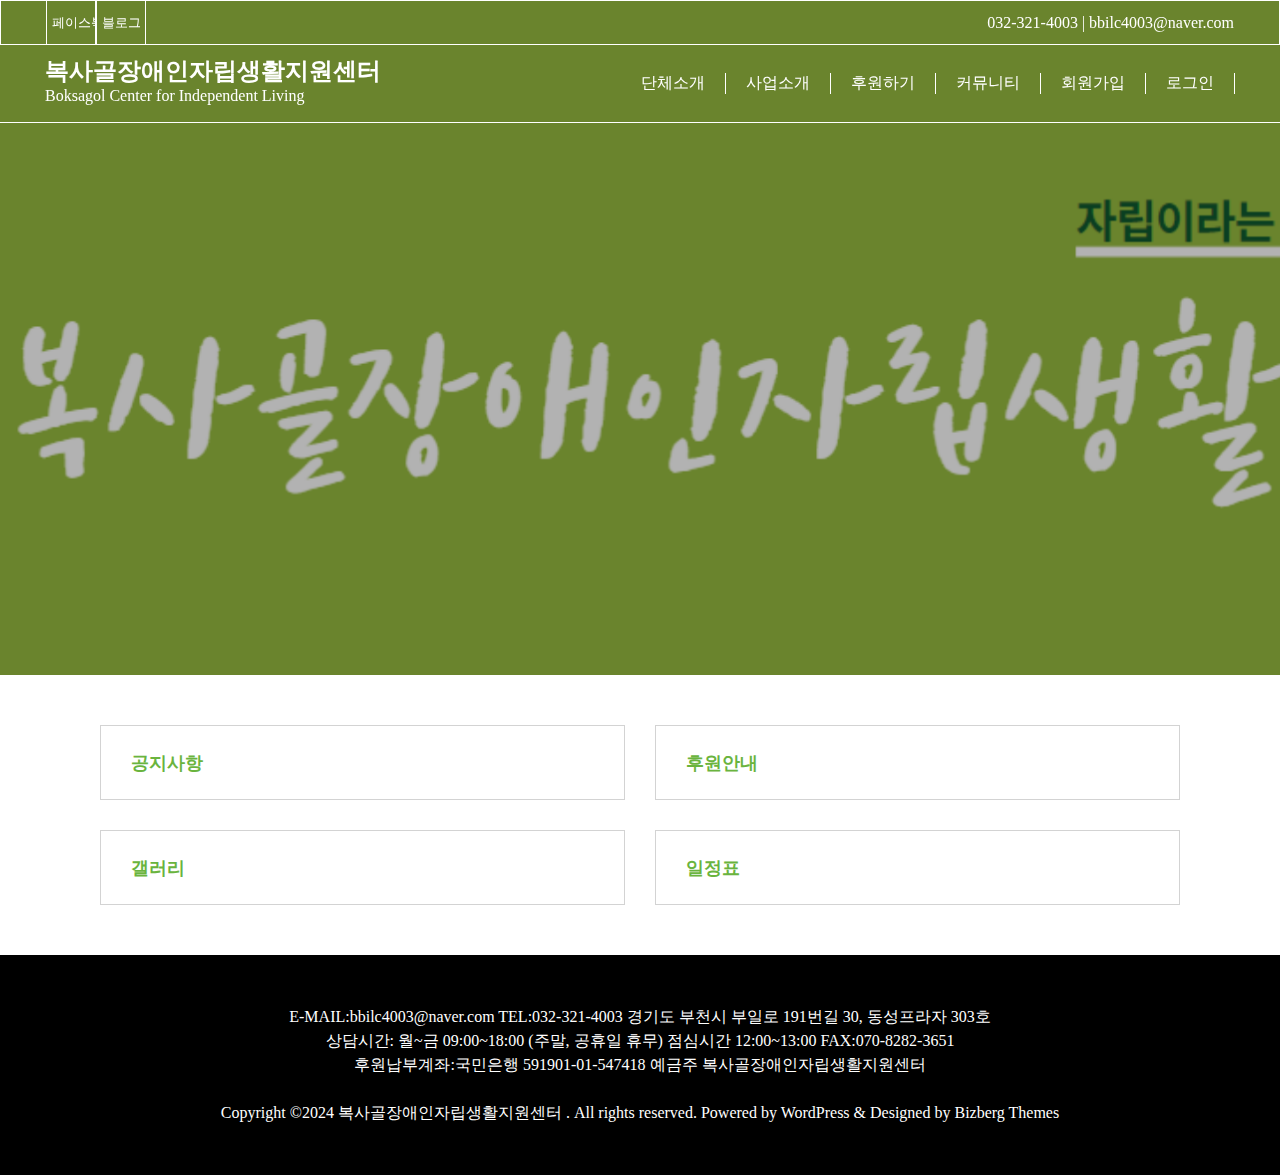
<file: index.html>
<!DOCTYPE html>
<html lang="ko">
<head>
    <meta charset="UTF-8">
    <meta name="viewport" content="width=device-width, initial-scale=1.0">
    <title>복사골장애인자립생활지원센터</title>
    <link rel="stylesheet" href="./main.css">
</head>
<body>
    <nav class="whole-nav">
        <div class="top-nav">
            <ul>
                <li class="facebook"><a href="#">페이스북</a></li>
                <li class="blog"><a href="#">블로그</a></li>
            </ul>
            <span>032-321-4003 | bbilc4003@naver.com </span>
        </div>
        <div class="bottom-nav">
            <div>
                <h2><a href="#">복사골장애인자립생활지원센터</a></h2>
                <p>Boksagol Center for Independent Living</p>
            </div>
            <ul>
                <li class="dropdown">
                    <a href="#">단체소개</a>
                    <div class="dropdown-content">
                        <a href="#">단체소개</a>
                        <a href="#">연혁</a>
                        <a href="#">조직도</a>
                        <a href="#">오시는길</a>
                    </div>
                </li>
                <li class="dropdown">
                    <a href="#">사업소개</a>
                    <div class="dropdown-content">
                        <a href="#">주요사업</a>
                        <a href="#">기타사업</a>
                        <a href="#">공익활동</a>
                    </div>
                </li>
                <li class="dropdown">
                    <a href="#">후원하기</a>
                    <div class="dropdown-content">
                        <a href="#">Sample1</a>
                        <a href="#">Sample2</a>
                        <a href="#">Sample3</a>
                    </div>
                </li>
                <li class="dropdown">
                    <a href="#">커뮤니티</a>
                    <div class="dropdown-content">
                        <a href="#">Sample1</a>
                        <a href="#">Sample2</a>
                        <a href="#">Sample3</a>
                    </div>
                </li>
                <li><a href="#">회원가입</a></li>
                <li><a href="#">로그인</a></li>
            </ul>
        </div>
    </nav>

    <div class="back-img">
        
    </div>

    <div class="main-content">
        <div><a href="#">공지사항</a></div>
        <div><a href="#">후원안내</a></div>
        <div><a href="#">갤러리</a></div>
        <div><a href="#">일정표</a></div>
    </div>

    <footer>
        <p>E-MAIL:bbilc4003@naver.com TEL:032-321-4003 경기도 부천시 부일로 191번길 30, 동성프라자 303호</p>
        <p>상담시간: 월~금 09:00~18:00 (주말, 공휴일 휴무) 점심시간 12:00~13:00 FAX:070-8282-3651</p>
        <p>후원납부계좌:국민은행 591901-01-547418 예금주 복사골장애인자립생활지원센터</p>
        <br>
        <p>Copyright ©2024 복사골장애인자립생활지원센터 . All rights reserved. Powered by WordPress & Designed by Bizberg Themes</p>
    </footer>

    <script src="./main.js"></script>
</body>
</html>
</file>
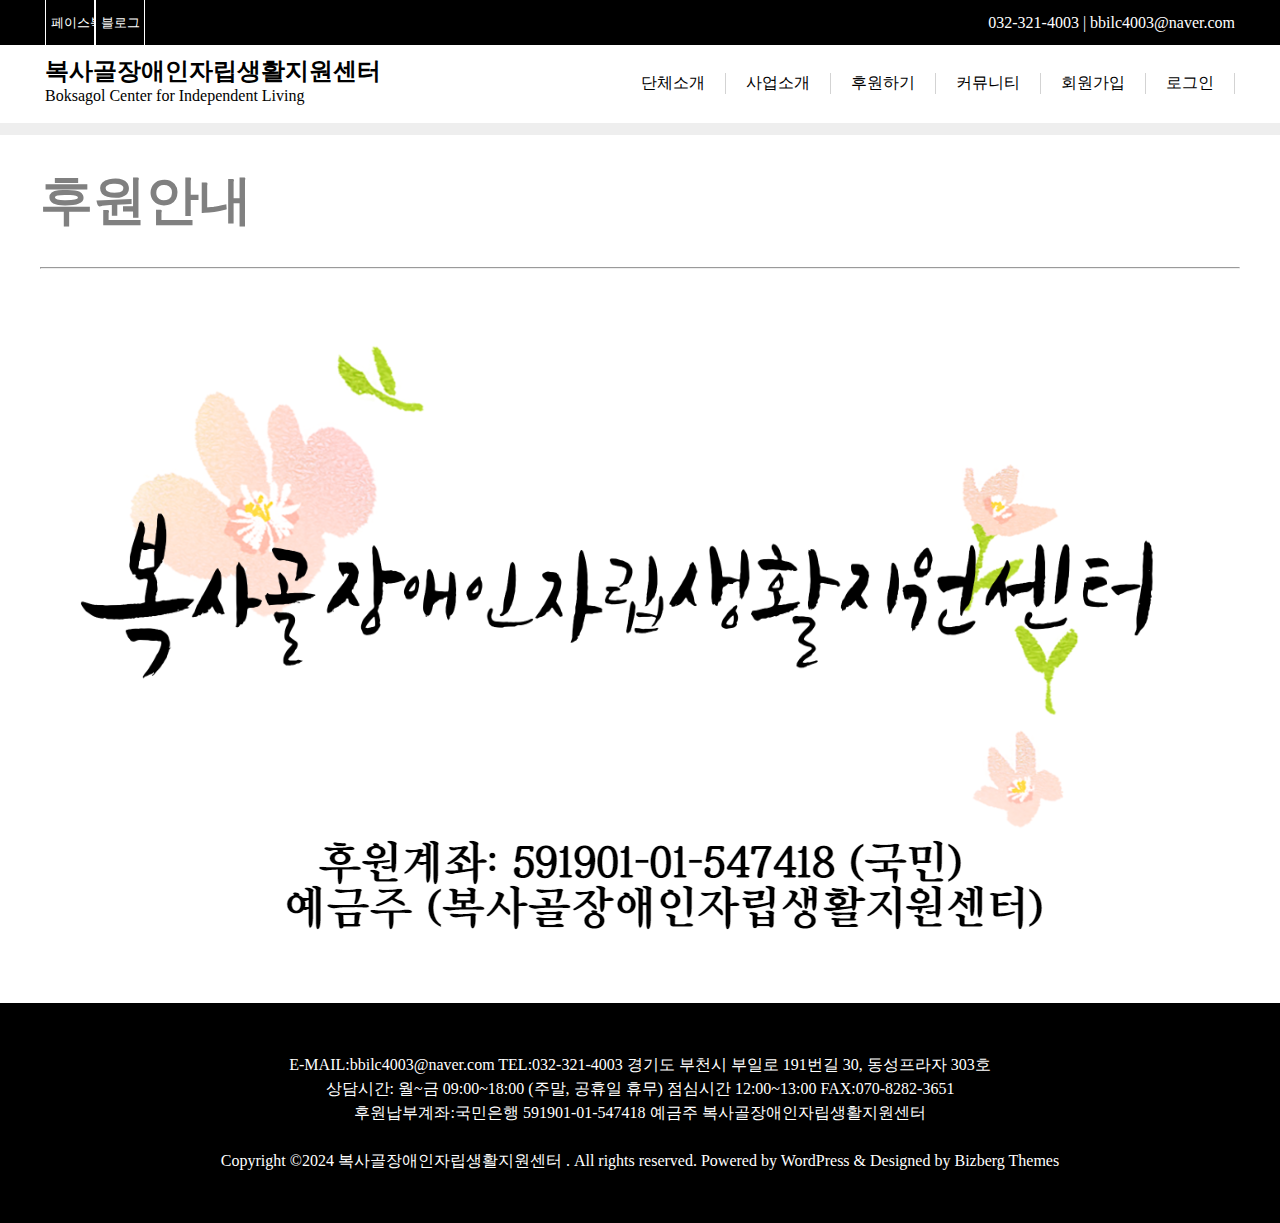
<file: page.html>
<!DOCTYPE html>
<html lang="ko">
<head>
    <meta charset="UTF-8">
    <meta name="viewport" content="width=device-width, initial-scale=1.0">
    <title>페이지</title>
    <link rel="stylesheet" href="./page.css">
</head>
<body>
    <nav class="whole-nav">
        <div style="background:black;">
            <div class="top-nav">
                <ul>
                    <li class="facebook"><a href="#">페이스북</a></li>
                    <li class="blog"><a href="#">블로그</a></li>
                </ul>
                <span>032-321-4003 | bbilc4003@naver.com </span>
            </div>
        </div>
        <div style="background: white;">
            <div class="bottom-nav">
                <div>
                    <h2><a href="#">복사골장애인자립생활지원센터</a></h2>
                    <p>Boksagol Center for Independent Living</p>
                </div>
                <ul>
                    <li class="dropdown">
                        <a href="#">단체소개</a>
                        <div class="dropdown-content">
                            <a href="#">단체소개</a>
                            <a href="#">연혁</a>
                            <a href="#">조직도</a>
                            <a href="#">오시는길</a>
                        </div>
                    </li>
                    <li class="dropdown">
                        <a href="#">사업소개</a>
                        <div class="dropdown-content">
                            <a href="#">주요사업</a>
                            <a href="#">기타사업</a>
                            <a href="#">공익활동</a>
                        </div>
                    </li>
                    <li class="dropdown">
                        <a href="#">후원하기</a>
                        <div class="dropdown-content">
                            <a href="#">Sample1</a>
                            <a href="#">Sample2</a>
                            <a href="#">Sample3</a>
                        </div>
                    </li>
                    <li class="dropdown">
                        <a href="#">커뮤니티</a>
                        <div class="dropdown-content">
                            <a href="#">Sample1</a>
                            <a href="#">Sample2</a>
                            <a href="#">Sample3</a>
                        </div>
                    </li>
                    <li><a href="#">회원가입</a></li>
                    <li><a href="#">로그인</a></li>
                </ul>
            </div>

        </div>
    </nav>

    <div class="back-space"></div>
    <div class="main-content">
        <h1>후원안내</h1>
        <hr>
        <div class="content">
            <img src="./img/donation.png" />
        </div>
    </div>

    <footer>
        <p>E-MAIL:bbilc4003@naver.com TEL:032-321-4003 경기도 부천시 부일로 191번길 30, 동성프라자 303호</p>
        <p>상담시간: 월~금 09:00~18:00 (주말, 공휴일 휴무) 점심시간 12:00~13:00 FAX:070-8282-3651</p>
        <p>후원납부계좌:국민은행 591901-01-547418 예금주 복사골장애인자립생활지원센터</p>
        <br>
        <p>Copyright ©2024 복사골장애인자립생활지원센터 . All rights reserved. Powered by WordPress & Designed by Bizberg Themes</p>
    </footer>
    
    <script src="./main.js"></script>

</body>
</html>
</file>
<file: main.css>
*{
    box-sizing: border-box;
    margin:0;
    padding:0;
}

body{
    color:white;
}

a{
    text-decoration: none;
    color:inherit;
}

.back-img{
    height:675px;
    background-image: url(./img/메인.png);
    background-position: center;
    background-repeat: no-repeat;
    background-size: cover;
    
}

.top-nav{
    display: flex;
    justify-content: space-between;
    align-items: center;
    height:45px;
    padding: 0 45px;
    border:1px solid white;
}

.top-nav ul{
    list-style: none;
    display:flex;
}

.top-nav li{
    border-left: 1px solid white;
    border-right: 1px solid white;
    height:45px;
    display: flex;
    align-items: center;
    padding:0 5px;
}

.bottom-nav{
    display: flex;
    justify-content: space-between;
    padding: 10px 45px;
    height:78px;
    border-bottom: 1px solid white;
}

.bottom-nav ul{
    list-style: none;
    display: flex;
    align-items: center;
}

.bottom-nav li{
    border-right: 1px solid white;
}

.bottom-nav ul li a{
    color:white;
    padding:28px 20px;
}

.bottom-nav ul li a:hover{
    background:#6ab43e;
}


.whole-nav{
    width:100%;
    background:transparent;
    color:white;
    position: fixed;
    width:100%;
}

.whole-nav a{
    color:white;
}

.facebook{
    width:50px;
    overflow: hidden;
    white-space: nowrap;
    font-size:small;
}

.blog{
    width:50px;
    overflow: hidden;
    white-space: nowrap;
    font-size:small;
}

.facebook:hover{
    background:blue;
    width:120px;
}

.blog:hover{
    background:#6ab43e;
    width:120px;
}

.main-content{
    color:#6ab43e;
    background: white;
    padding:50px 100px;
    display: grid;
    grid-template-columns: 1fr 1fr;
    gap:30px;
    max-width:1500px;
    margin:auto;
}

.main-content a{
    color:#6ab43e;
}

.main-content div{
    height:75px;
    border:1px solid lightgray;
    display:flex;
    align-items: center;
    padding:0 30px;
    font-size:large;
    font-weight: bold;
}

footer{
    color:white;
    background:black;
    text-align: center;
    padding: 50px 0;
    line-height: 1.5;
}

.dropdown-content{
    position: absolute;
    background: white;
    margin-top:28px;
    color:black;
    min-width:160px;
    border-top: 2px solid #6ab43e;
    box-shadow: 0px 8px 16px 0px rgba(0,0,0,0.2);
    z-index: 1;
    overflow: hidden;
    transition: all 0.5s;
    max-height:0;
    visibility: hidden;
    opacity: 0;
}

.dropdown-content-show {
    max-height:400px;
    visibility: visible;
    opacity: 1;
}

.dropdown-content a{
    color: black !important;
    padding: 12px 140px 12px 20px !important;
    text-decoration: none;
    display:block;
    border-bottom: 1px solid rgba(0,0,0,0.2);
  }

  .dropdown-content a:hover {
    background-color: #f1f1f1;
  }
</file>
<file: page.css>
*{
    box-sizing: border-box;
    margin:0;
    padding:0;
}


a{
    text-decoration: none;
    color:inherit;
}

.back-img{
    height:675px;
    background-image: url(./img/메인.png);
    background-position: center;
    background-repeat: no-repeat;
    background-size: cover;
    
}

.top-nav{
    display: flex;
    justify-content: space-between;
    align-items: center;
    height:45px;
    padding: 0 45px;
    background:black;
    color:white;
    max-width:1500px;
    margin:auto;
}

.top-nav ul{
    list-style: none;
    display:flex;
}

.top-nav li{
    border-left: 1px solid white;
    border-right: 1px solid white;
    height:45px;
    display: flex;
    align-items: center;
    padding:0 5px;
}

.bottom-nav{
    display: flex;
    justify-content: space-between;
    padding: 10px 45px;
    height:78px;
    border-bottom: 1px solid white;
    max-width:1500px;
    margin:auto;
}

.bottom-nav ul{
    list-style: none;
    display: flex;
    align-items: center;
}

.bottom-nav li{
    border-right: 1px solid lightgrey;
}

.bottom-nav ul li a{
    color:black;
    padding:28px 20px;
}

.bottom-nav ul li a:hover{
    background:#6ab43e;
}


.whole-nav{
    width:100%;
    background:white;
    color:black;
    position: fixed;
}

.whole-nav a{
    color:black;
}

.facebook{
    width:50px;
    overflow: hidden;
    white-space: nowrap;
    font-size:small;
    color:white;
}

.blog{
    width:50px;
    overflow: hidden;
    white-space: nowrap;
    font-size:small;
}

.facebook a{
    color:white;
}


.blog a{
    color:white;
}

.facebook:hover{
    background:blue;
    width:120px;
}

.blog:hover{
    background:#6ab43e;
    width:120px;
}

footer{
    color:white;
    background:black;
    text-align: center;
    padding: 50px 0;
    line-height: 1.5;
}

.dropdown-content{
    position: absolute;
    background: white;
    margin-top:28px;
    color:black;
    min-width:160px;
    border-top: 2px solid #6ab43e;
    box-shadow: 0px 8px 16px 0px rgba(0,0,0,0.2);
    z-index: 1;
    overflow: hidden;
    transition: all 0.5s;
    max-height:0;
    visibility: hidden;
    opacity: 0;
}

.dropdown-content-show {
    max-height:400px;
    visibility: visible;
    opacity: 1;
}

.dropdown-content a{
    color: black !important;
    padding: 12px 140px 12px 20px !important;
    text-decoration: none;
    display:block;
    border-bottom: 1px solid rgba(0,0,0,0.2);
  }

  .dropdown-content a:hover {
    background-color: #f1f1f1;
  }
  


.main-content{
    max-width:1200px;
    margin:auto;
}

.main-content h1{
    font-size:40pt;
    color:gray;
    padding:30px 0;
}

.back-space{
    height:135px;
    background: #eee;
}

.main-content .content{
    padding:60px 0;
    min-height:300px;
}
</file>
